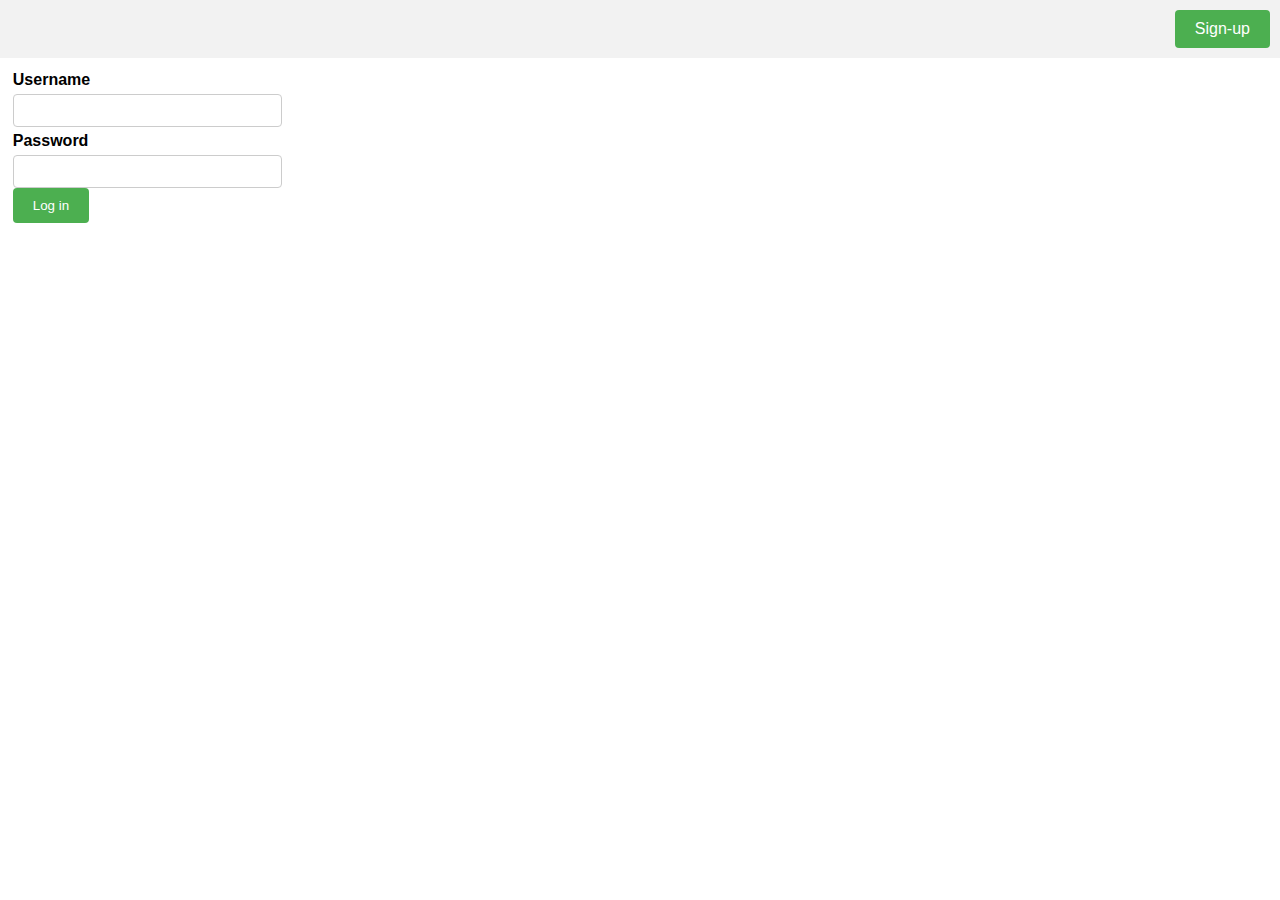
<file: src/main/resources/META-INF/resources/index.html>
<!DOCTYPE html>
<html lang="en">
<head>
  <title>Dice Game</title>
  <meta charset="utf-8" />
  <meta name="viewport" content="width=device-width, initial-scale=1" />
  <link rel="stylesheet" href="styles.css" />
</head>
<body>
<header id="header">
  <nav class="right">
    <a href="register.html" class="button alt">Sign-up</a>
  </nav>
</header>
<section id="banner">
  <div class="content">
    <form id="login" class="needs-validation" novalidate>
      <label class="form-label" for="username">Username</label>
      <input type="text" id="username" class="form-control" required /><br>

      <label class="form-label" for="password">Password</label>
      <input type="password" id="password" class="form-control" required /><br>

      <button type="submit">Log in</button>
    </form>
  </div>
</section>

<script>
  document.getElementById("login").addEventListener("submit", async function(event) {
    event.preventDefault(); // Stop default form submission

    // Validate inputs
    let username = document.getElementById('username').value.trim();
    let password = document.getElementById('password').value.trim();

    if (!username || !password) {
      alert("Please enter both username and password.");
      return;
    }

    var myHeaders = new Headers();
    myHeaders.append("Accept", "*/*");
    myHeaders.append("Content-Type", "application/json");

    var requestOptions = {
      method: 'POST',
      headers: myHeaders,
      body: JSON.stringify({ "username": username, "password": password })
    };

    try {
      let response = await fetch("https://localhost:8443/users/login", requestOptions);
      let isJson = response.headers.get('content-type')?.includes('application/json');
      let data = isJson ? await response.json() : null;

      if (response.status === 200 && data) {
        let jwt = data.value;
        sessionStorage.setItem("jwt", jwt); // Store token
        window.location.href = "https://localhost:8443/rollTheDice.html"; // Redirect
      }
      else if (response.status === 410){
        alert("Too many attempts. Account deleted");
      } else {
        alert("Invalid credentials. Please try again.");
      }
    } catch (error) {
      console.error("Error during login:", error);
      alert("Login failed. Check your server connection.");
    }
  });
</script>

</body>
</html>
</file>
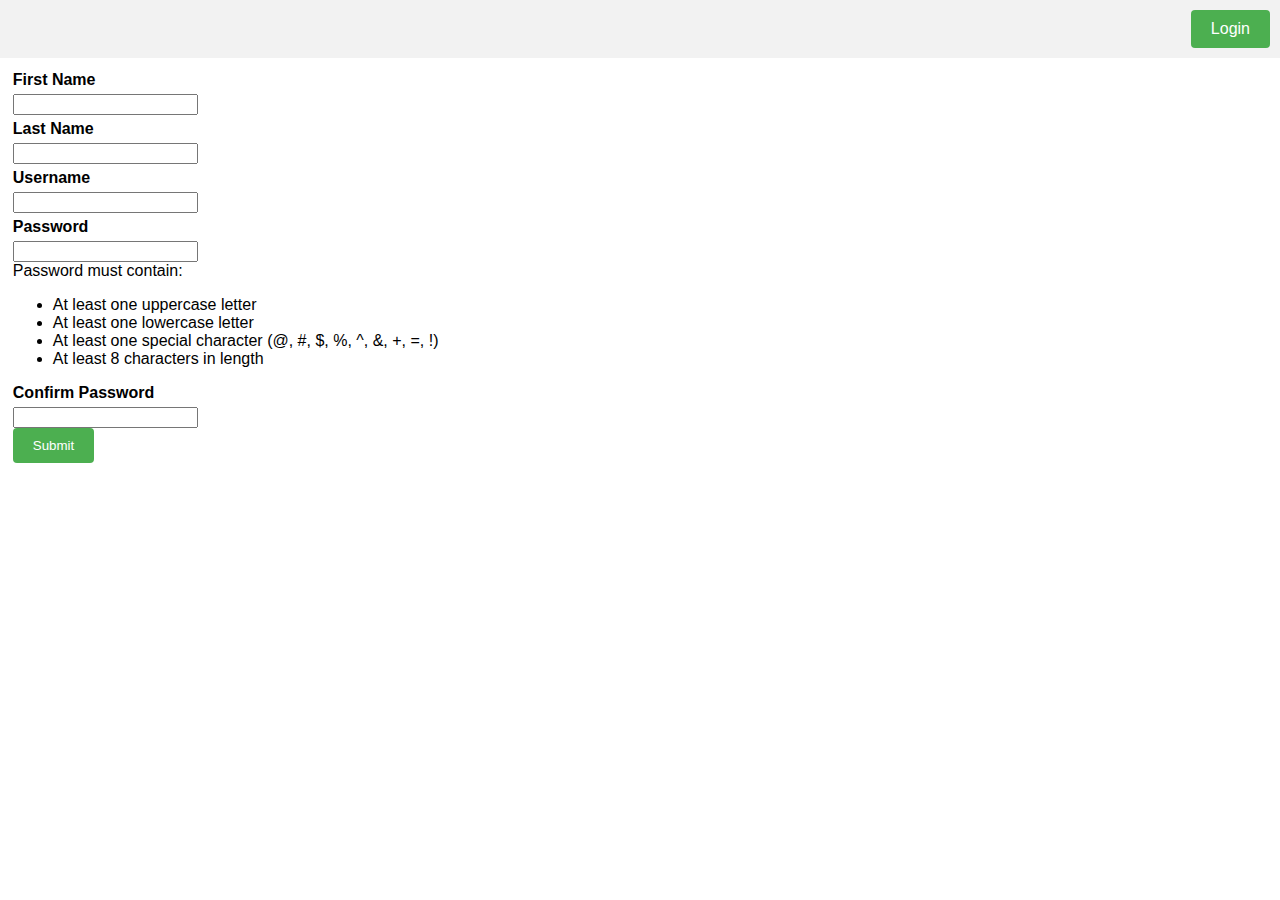
<file: src/main/resources/META-INF/resources/register.html>
<!DOCTYPE html>
<html lang="en">
<head>
  <title>Dice Game Registration</title>
  <meta charset="utf-8" />
  <meta name="viewport" content="width=device-width, initial-scale=1" />
  <link rel="stylesheet" href="register.css" />
</head>
<body>
<header id="header">
  <nav class="right">
    <a href="index.html" class="button alt">Login</a>
  </nav>
</header>
<section id="banner">
  <div class="content">
    <form id="registrationform" class="needs-validation" novalidate>
      <label class="form-label" for="firstName">First Name</label>
      <input type="text" id="firstName"><br>
      <label class="form-label" for="lastName">Last Name</label>
      <input type="text" id="lastName"><br>
      <label class="form-label" for="username">Username</label>
      <input type="text" id="username"><br>
      <label class="form-label" for="password">Password</label>
      <input type="password" id="password"><br>
      <div class="password-rules">
        Password must contain:
        <ul>
          <li>At least one uppercase letter</li>
          <li>At least one lowercase letter</li>
          <li>At least one special character (@, #, $, %, ^, &, +, =, !)</li>
          <li>At least 8 characters in length</li>
        </ul>
      </div>
      <label class="form-label" for="password2">Confirm Password</label>
      <input type="password" id="password2"><br>
      <input type="submit" onclick="onClickSubmit2()" value="Submit">
    </form>
  </div>
</section>
<script>
  // Fetch the login form
  var form = document.querySelector('form.needs-validation');

  // Prevent form submission and handle validation
  form.addEventListener('submit', function(event) {
    event.preventDefault();


    form.classList.add('was-validated');
  });
  function onClickSubmit2(){
    let username = document.getElementById('username');
    let password = document.getElementById('password');
    let password2 = document.getElementById('password2');
    let firstName = document.getElementById('firstName');
    let lastName = document.getElementById('lastName');
    console.log(password.value)
    console.log(password2.value)
    if (password.value !== password2.value){
      alert("Password and Password Confirmation do not match");
      return;
    }

    var myHeaders = new Headers()
    myHeaders.append("Accept", "*/*")
    myHeaders.append("Content-type", "application/json")

    var requestOptions = {
      method: 'POST',
      //mode : 'cors',
      headers: myHeaders,
      body: JSON.stringify({
        "username": username.value,
        "password": password.value,
        "firstName": firstName.value,
        "lastName": lastName.value
      })
    };
    fetch("https://localhost:8443/users/register", requestOptions)
            .then(async response => {
              const isJson = response.headers.get('content-type')?.includes('application/json');
              const message = await response.text();
              if(response.status === 201){
                alert("Successful registration");
                window.location = "https://localhost:8443/index.html";
              }else{
                alert(message);
              }
            })
  }
</script>
</body>
</html>
</file>
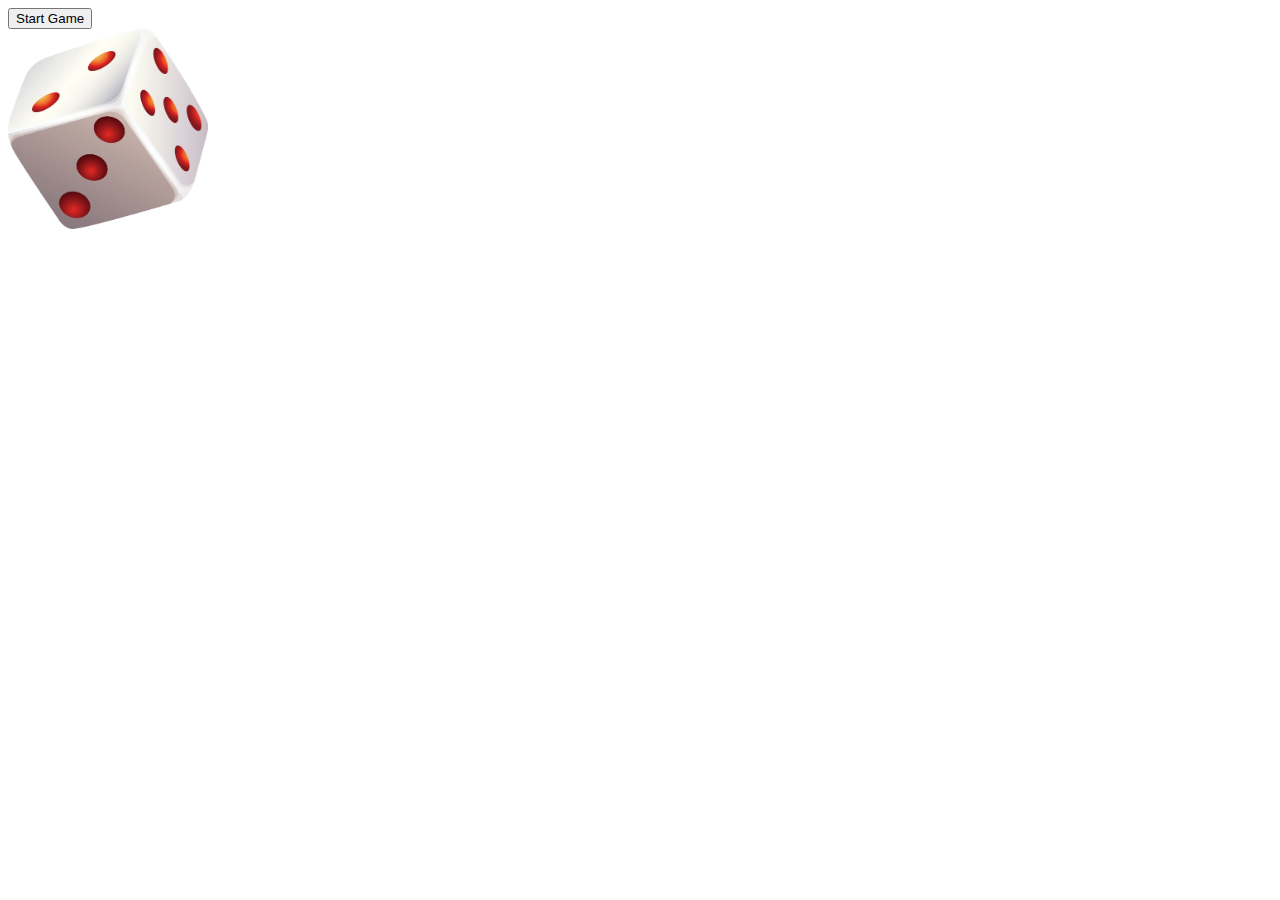
<file: src/main/resources/META-INF/resources/rollTheDice.html>
<!DOCTYPE html>
<html lang="en">
<head>
    <title>Dice Roller</title>
    <style>
        .dice {
            width: 200px;
            height: 200px;
            position: relative;
        }

        .dice-image {
            position: absolute;
            top: 0;
            left: 0;
            transition: transform 1s ease-in-out;
            width: 100%;
            height: 100%;
        }

        .rolling {
            animation: rollAnimation 1s ease-in-out;
        }

        @keyframes rollAnimation {
            0% {
                transform: rotate(0);
            }
            100% {
                transform: rotate(360deg);
            }
        }
    </style>
    <link rel="stylesheet" href="rollTheDice.css" />
</head>
<body>
<button onclick="startGame()">Start Game</button>
<div id="dice" class="dice">
    <img id="diceImage" class="dice-image" src="dice.png" alt="Dice" />
</div>
</body>
<script>
    var rClient = null;
    var commit = null;
    var input = null;
    var jwt = sessionStorage.getItem("jwt");

    function startGame() {
        var diceElement = document.getElementById("dice");
        var diceImageElement = document.getElementById("diceImage");
        diceImageElement.src = "dice.png";
        diceElement.classList.add("rolling"); // Add a CSS class for rolling animation

        setTimeout(function() {
            diceElement.classList.remove("rolling"); // Remove the rolling animation class
            rollDice();
        }, 1000);
    }

    async function rollDice() {
        rClient = generateString();

        var requestOptions = {
            method: 'GET',
            headers: {
                'Content-Type': 'application/json', // Add any other required headers
                Authorization : 'Bearer ' + jwt
            }
        };

        try {
            fetch("https://localhost:8443/dice-game/start-game", requestOptions)

                .then(async response => {
                    //handle response
                    console.log(response);

                    if (response.status === 200) {
                        //alert("Received response from server: " + data.hash);


                        await sendRClient();
                    } else {
                        alert("Something went wrong...");
                    }
                })
        } catch (error) {
            console.error("Error:", error);
        }
    }

    function generateString() {
        let result = '';
        const characters = 'ABCDEFGHIJKLMNOPQRSTUVWXYZabcdefghijklmnopqrstuvwxyz0123456789';
        const charactersLength = characters.length;
        let counter = 0;
        while (counter < 10) {
            result += characters.charAt(Math.floor(Math.random() * charactersLength));
            counter += 1;
            //console.log(result);
        }
        return result;
    }

    function sendRClient() {

        var requestOptions = {
            method: 'POST',
            headers: {
                'Content-Type': 'application/json',// Add any other required header
                Authorization : 'Bearer' + jwt
            },
            body: JSON.stringify({
                "value": rClient
            })
        };

        fetch("https://localhost:8443/dice-game/sendRClient", requestOptions)
            .then(async response => {
                const isJson = response.headers.get('content-type')?.includes('application/json');
                const data = isJson && await response.json();

                commit = data.value;

                do {
                    input = prompt("Enter a number between 1 and 6:");
                    if (input === null) {
                        alert("Operation canceled.");
                        return null;
                    }
                    input = Number(input);
                    if (isNaN(input) || input < 1 || input > 6) {
                        alert("Invalid input! Please enter a number between 1 and 6.");
                    }
                } while (isNaN(input) || input < 1 || input > 6);

                alert("You entered: " + input);

                await sendInput();

            })
            .catch(error => {
                console.error("Error:", error);
            });

        function sendInput(){
            var requestOptions = {
                method: 'POST',
                headers: {
                    'Content-Type': 'application/json',// Add any other required header
                    Authorization : 'Bearer' + jwt
                },
                body: JSON.stringify({
                    "diceNumber": input
                })
            };

            fetch("https://localhost:8443/dice-game/determinewinner", requestOptions)
                .then(async response => {
                    const isJson = response.headers.get('content-type')?.includes('application/json');
                    const data = isJson && await response.json();

                    let h2 = ''.concat(data.diceResult,data.rServer,rClient);
                    const utf8 = new TextEncoder().encode(h2);
                    const hashBuffer = await crypto.subtle.digest('SHA-256', utf8);
                    const hashArray = Array.from(new Uint8Array(hashBuffer));
                    const hashHex = hashArray
                        .map((bytes) => bytes.toString(16).padStart(2, '0'))
                        .join('');

                    //console.log(data.diceResult);
                    //console.log(data.rServer);
                    //console.log(rClient);
                    //console.log(hashHex);
                    //console.log(commit);
                    //console.log(response.status);
                    if ((response.status === 200)&&(hashHex === commit)) {
                        var diceImageElement = document.getElementById("diceImage");
                        diceImageElement.src = "dice-" + data.diceResult + ".png";
                        setTimeout(() => {  alert("YOU " + data.condition + " Server got " + data.diceResult+" (His random string was " + data.rServer + ")"); }, 300);

                    } else {
                        alert("Something went wrong...");
                    }
                })
                .catch(error => {
                    console.error("Error:", error);
                });
        }

    }
</script>
</html>
</file>
<file: src/main/resources/META-INF/resources/styles.css>
/* Global styles */
body {
  font-family: Arial, sans-serif;
  margin: 0;
  padding: 0;
}

/* Header styles */
#header {
  background-color: #f2f2f2;
  padding: 10px;
}

/* Navigation styles */
nav.right {
  text-align: right;
}

/* Button styles */
.button {
  display: inline-block;
  padding: 10px 20px;
  background-color: #4CAF50;
  color: white;
  text-decoration: none;
  border-radius: 4px;
}

/* Form styles */
form {
  margin-top: 20px;
  margin: 1%;
}

.form-label {
  display: block;
  margin-top: 5px;
  margin-bottom: 5px;
  font-weight: bold;
}

.form-control {
  width: 20%;
  padding: 8px;
  border-radius: 4px;
  border: 1px solid #ccc;
}

/* Submit button styles */
button[type="submit"] {
  padding: 10px 20px;
  background-color: #4CAF50;
  color: white;
  border: none;
  border-radius: 4px;
  cursor: pointer;
}

/* Validation styles */
.was-validated input:invalid,
.was-validated textarea:invalid {
    border-color: red;
}

.was-validated input:valid,
.was-validated textarea:valid {
    border-color: #ccc;
}

.was-validated .form-control:invalid {
    background-image: url("https://i.imgur.com/yg5Twff.png");
    background-position: right center;
    background-repeat: no-repeat;
}

.was-validated .form-control:valid {
    background-image: url("https://i.imgur.com/Vi5VJSO.png");
    background-position: right center;
    background-repeat: no-repeat;
}
</file>
<file: src/main/resources/META-INF/resources/register.css>
/* Global styles */
body {
    font-family: Arial, sans-serif;
    margin: 0;
    padding: 0;
}

/* Header styles */
#header {
    background-color: #f2f2f2;
    padding: 10px;
}

/* Navigation styles */
nav.right {
    text-align: right;
}

/* Button styles */
.button {
    display: inline-block;
    padding: 10px 20px;
    background-color: #4CAF50;
    color: white;
    text-decoration: none;
    border-radius: 4px;
}

/* Form styles */
form {
    margin-top: 20px;
    margin: 1%;
}

.form-label {
    display: block;
    margin-top: 5px;
    margin-bottom: 5px;
    font-weight: bold;
}

.form-control {
    width: 20%;
    padding: 8px;
    border-radius: 4px;
    border: 1px solid #ccc;
}

table {
    border-collapse: collapse;
}

table input[type="text"],
table input[type="password"] {
    padding: 8px;
    border-radius: 4px;
    border: 1px solid #ccc;
}

input[type="submit"] {
    padding: 10px 20px;
    background-color: #4CAF50;
    color: white;
    border: none;
    border-radius: 4px;
    cursor: pointer;
}

/* Validation styles */
.was-validated input:invalid,
.was-validated textarea:invalid {
    border-color: red;
}

.was-validated input:valid,
.was-validated textarea:valid {
    border-color: #ccc;
}

.was-validated input:invalid:focus,
.was-validated textarea:invalid:focus {
    border-color: red;
}

.was-validated input:valid:focus,
.was-validated textarea:valid:focus {
    border-color: #ccc;
}
</file>
<file: src/main/resources/META-INF/resources/rollTheDice.css>
.dice {
    width: 200px;
    height: 200px;
    position: relative;
}

.dice-image {
    position: absolute;
    top: 0;
    left: 0;
    transition: transform 1s ease-in-out;
    width: 100%;
    height: 100%;
}

.rolling {
    animation: rollAnimation 1s ease-in-out;
}

@keyframes rollAnimation {
    0% {
        transform: rotate(0);
    }
    100% {
        transform: rotate(360deg);
    }
}
</file>
